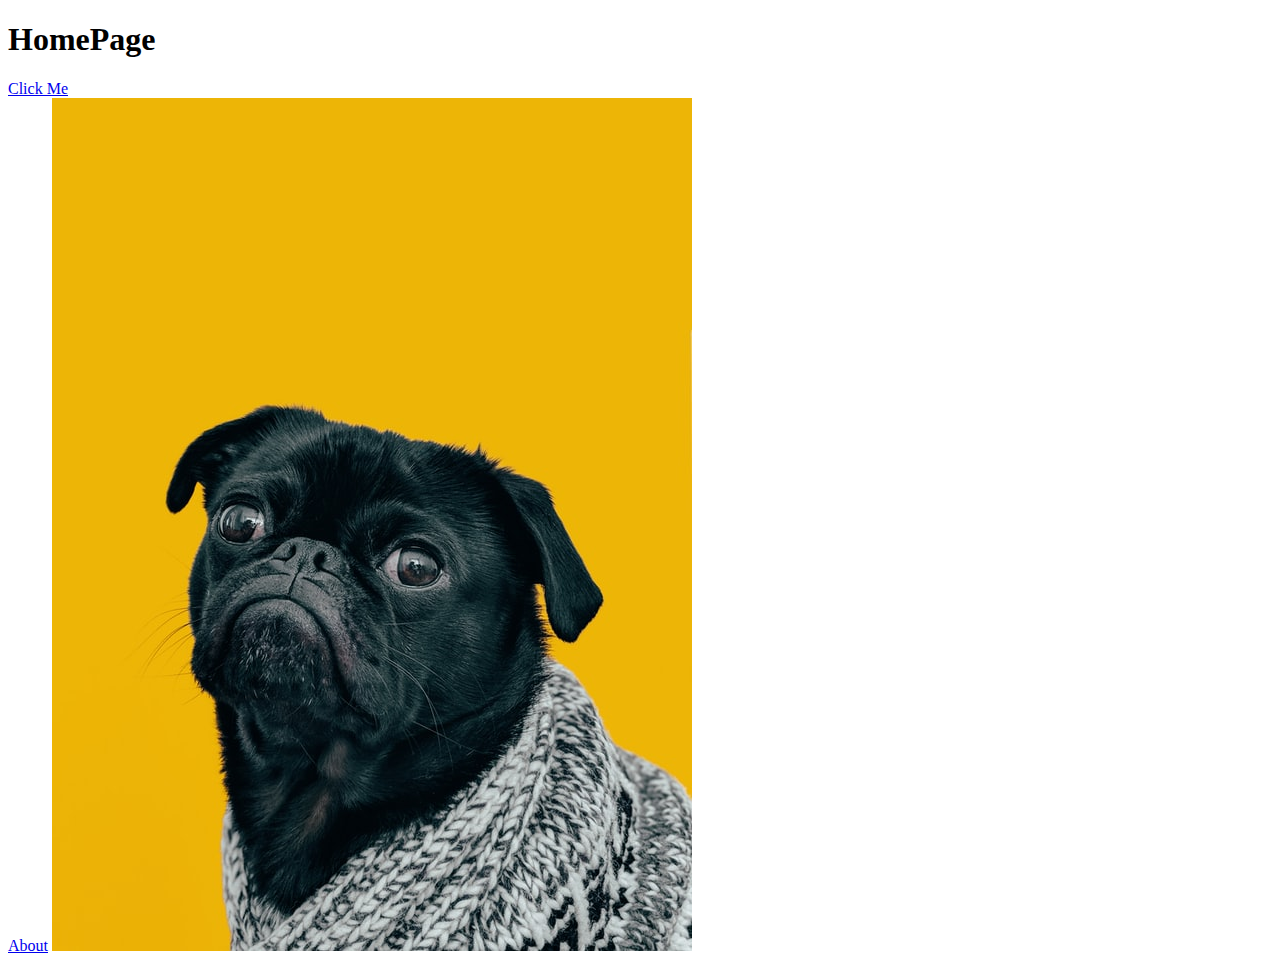
<file: HTML Discovery/Foundations links and images/index.html>
<!DOCTYPE html>
<html lang="en">
<head>
    <meta charset="UTF-8">
    <meta http-equiv="X-UA-Compatible" content="IE=edge">
    <meta name="viewport" content="width=device-width, initial-scale=1.0">
    <title>Document</title>
</head>
<body>
    <h1>HomePage</h1>
    <a href="https://www.theodinproject.com/about">Click Me</a>
    <br>
    <a href="./pages/about.html">About</a>
    <img src="./images/dog.jpg" alt="The beauties and funnies logo in the entire world">
</body>
</html>
</file>
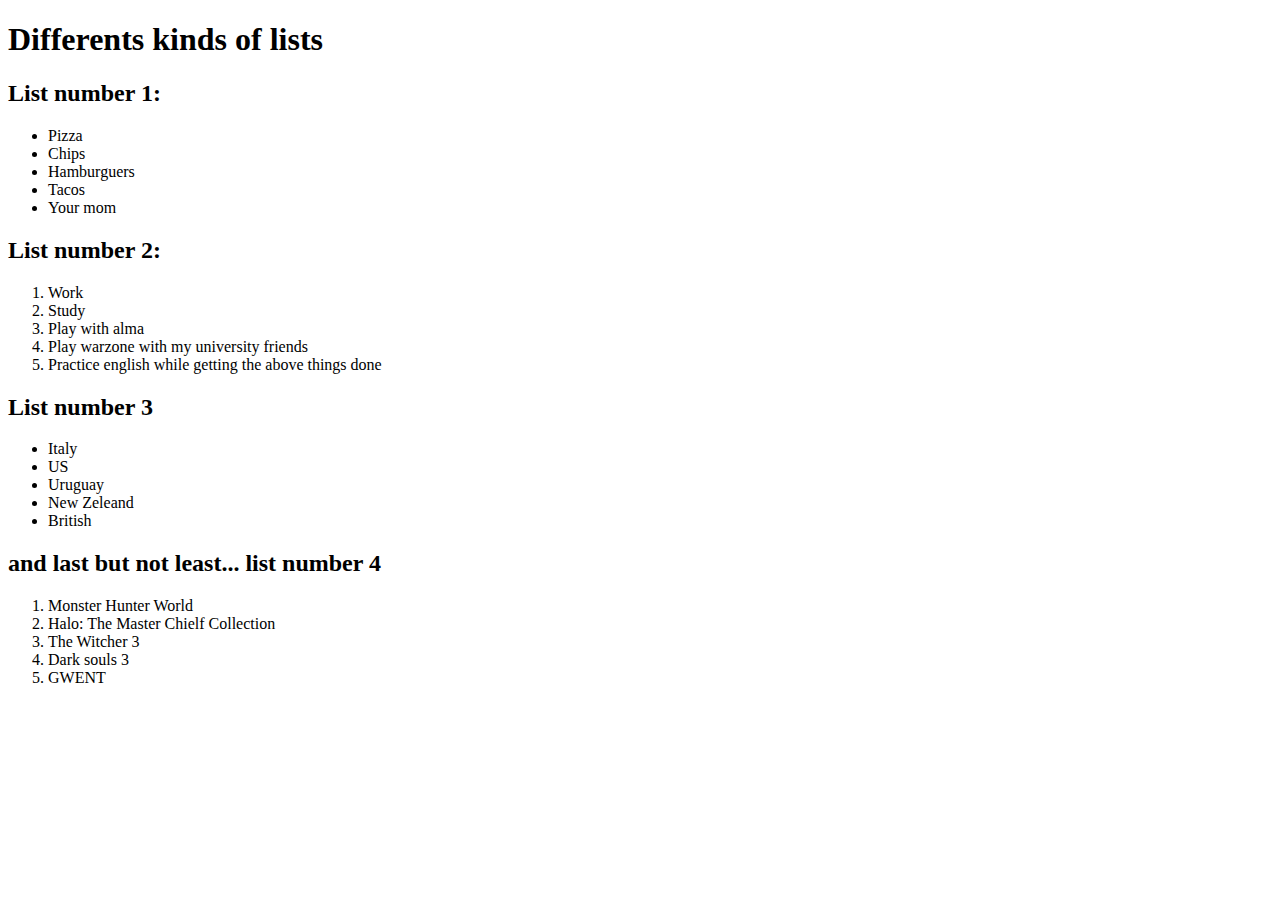
<file: HTML Discovery/Foundations lists/index.html>
<!DOCTYPE html>
<html lang="en">
<head>
    <meta charset="UTF-8">
    <meta http-equiv="X-UA-Compatible" content="IE=edge">
    <meta name="viewport" content="width=device-width, initial-scale=1.0">
    <title>Document</title>
</head>
<body>
    <h1>Differents kinds of lists</h1>
    <h2>List number 1:</h2>
    <ul>
        <li>Pizza</li>
        <li>Chips</li>
        <li>Hamburguers</li>
        <li>Tacos</li>
        <li>Your mom</li>
    </ul>
    <h2>List number 2:</h2>
    <ol>
        <li>Work</li>
        <li>Study</li>
        <li>Play with alma</li>
        <li>Play warzone with my university friends</li>
        <li>Practice english while getting the above things done</li>
    </ol>
    <h2>List number 3</h2>
    <ul>
        <li>Italy</li>
        <li>US</li>
        <li>Uruguay</li>
        <li>New Zeleand</li>
        <li>British</li>
    </ul>
    <h2>and last but not least... list number 4</h2>
    <ol>
        <li>Monster Hunter World</li>
        <li>Halo: The Master Chielf Collection</li>
        <li>The Witcher 3</li>
        <li>Dark souls 3</li>
        <li>GWENT</li>
    </ol>
</body>
</html>
</file>
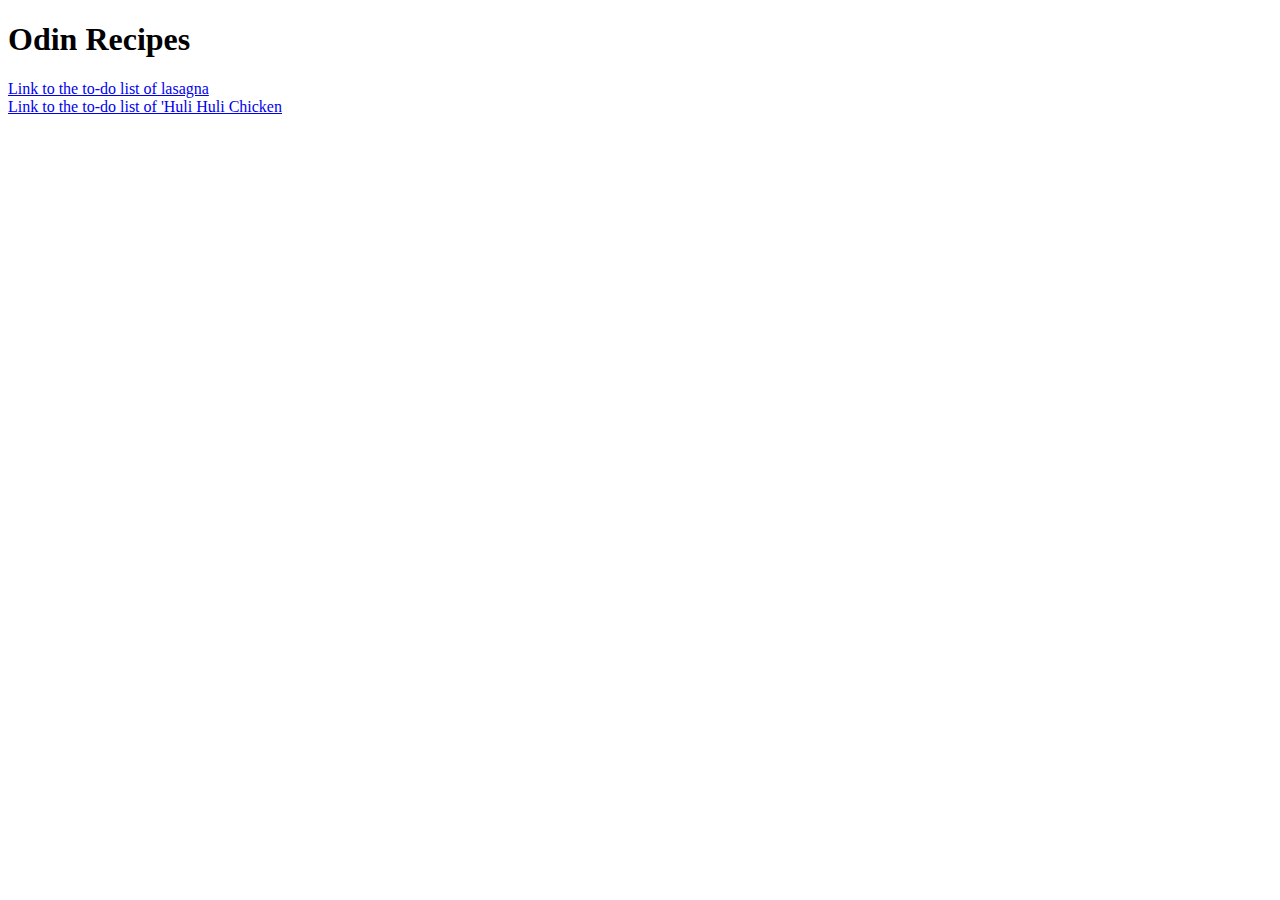
<file: HTML Discovery/Foundations Recipes/index.html>
<!DOCTYPE html>
<html lang="en">
<head>
    <meta charset="UTF-8">
    <meta http-equiv="X-UA-Compatible" content="IE=edge">
    <meta name="viewport" content="width=device-width, initial-scale=1.0">
    <title>Document</title>
</head>
<body>
    <h1>Odin Recipes</h1>
    <a href="./recipes/lasagna.html">Link to the to-do list of lasagna</a>
    <br>
    <a href="./recipes/hulihulichicken.html">Link to the to-do list of 'Huli Huli Chicken</a>
</body>
</html>
</file>
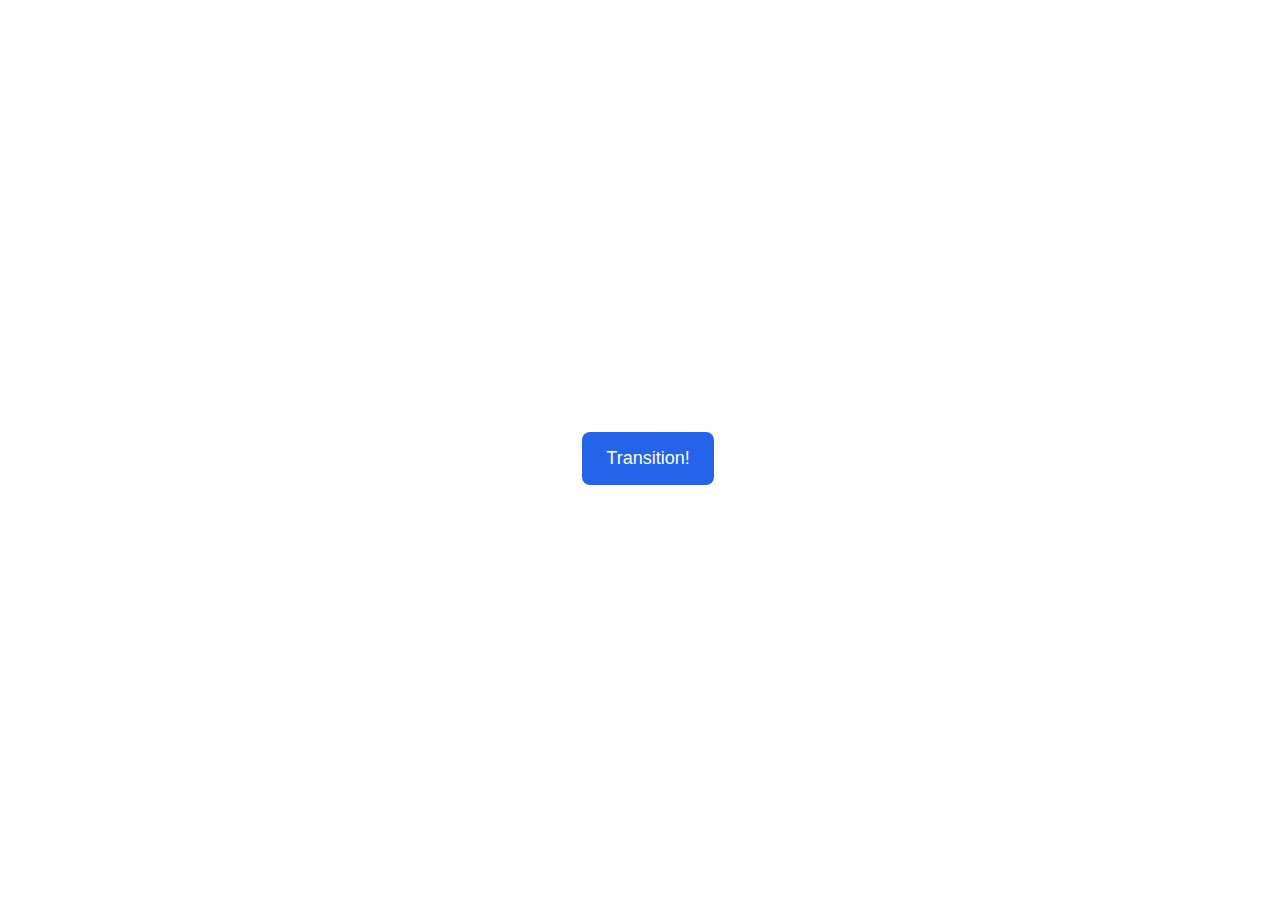
<file: CSS Discovery/css-exercises-main/animation/01-button-hover/index.html>
<!DOCTYPE html>
<html lang="en">
  <head>
    <meta charset="UTF-8" />
    <meta http-equiv="X-UA-Compatible" content="IE=edge" />
    <meta name="viewport" content="width=device-width, initial-scale=1.0" />
    <title>Button Hover</title>
    <link rel="stylesheet" href="style.css" />
  </head>
  <body>
    <div id="transition-container">
      <button>Transition!</button>
    </div>
  </body>
</html>
</file>
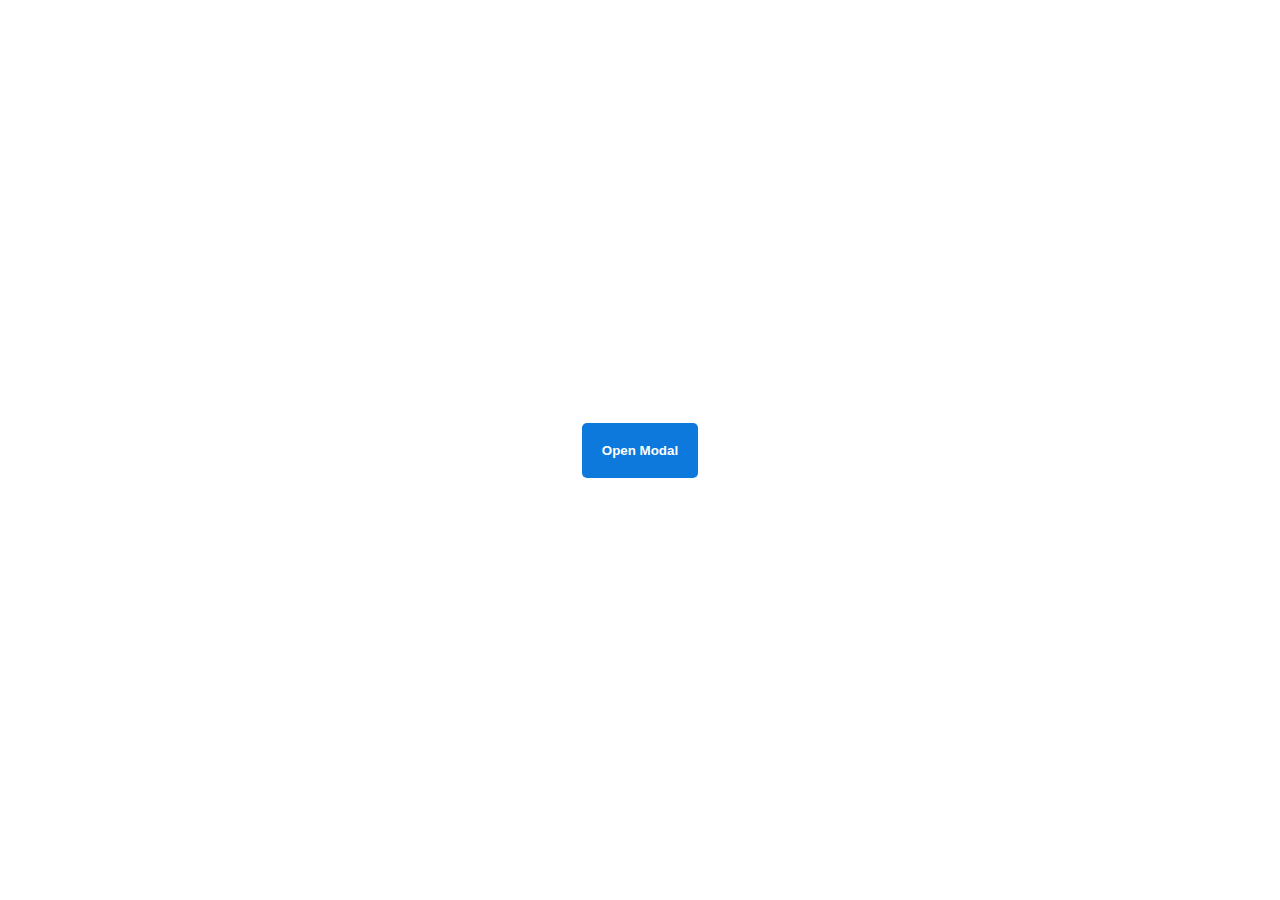
<file: CSS Discovery/css-exercises-main/animation/02-pop-up/index.html>
<!DOCTYPE html>
<html lang="en">
  <head>
    <meta charset="UTF-8" />
    <meta http-equiv="X-UA-Compatible" content="IE=edge" />
    <meta name="viewport" content="width=device-width, initial-scale=1.0" />
    <title>Popup</title>
    <link rel="stylesheet" href="style.css" />
  </head>
  <body>
    <div class="backdrop"></div>
    <div class="popup-modal">
      <h1>Look at me!</h1>
      <p>I'm a pop up dialog!</p>
      <button id="close-modal">Close Modal</button>
    </div>
    <div class="button-container">
      <button id="trigger-modal">Open Modal</button>
    </div>
    <script src="script.js"></script>
  </body>
</html>
</file>
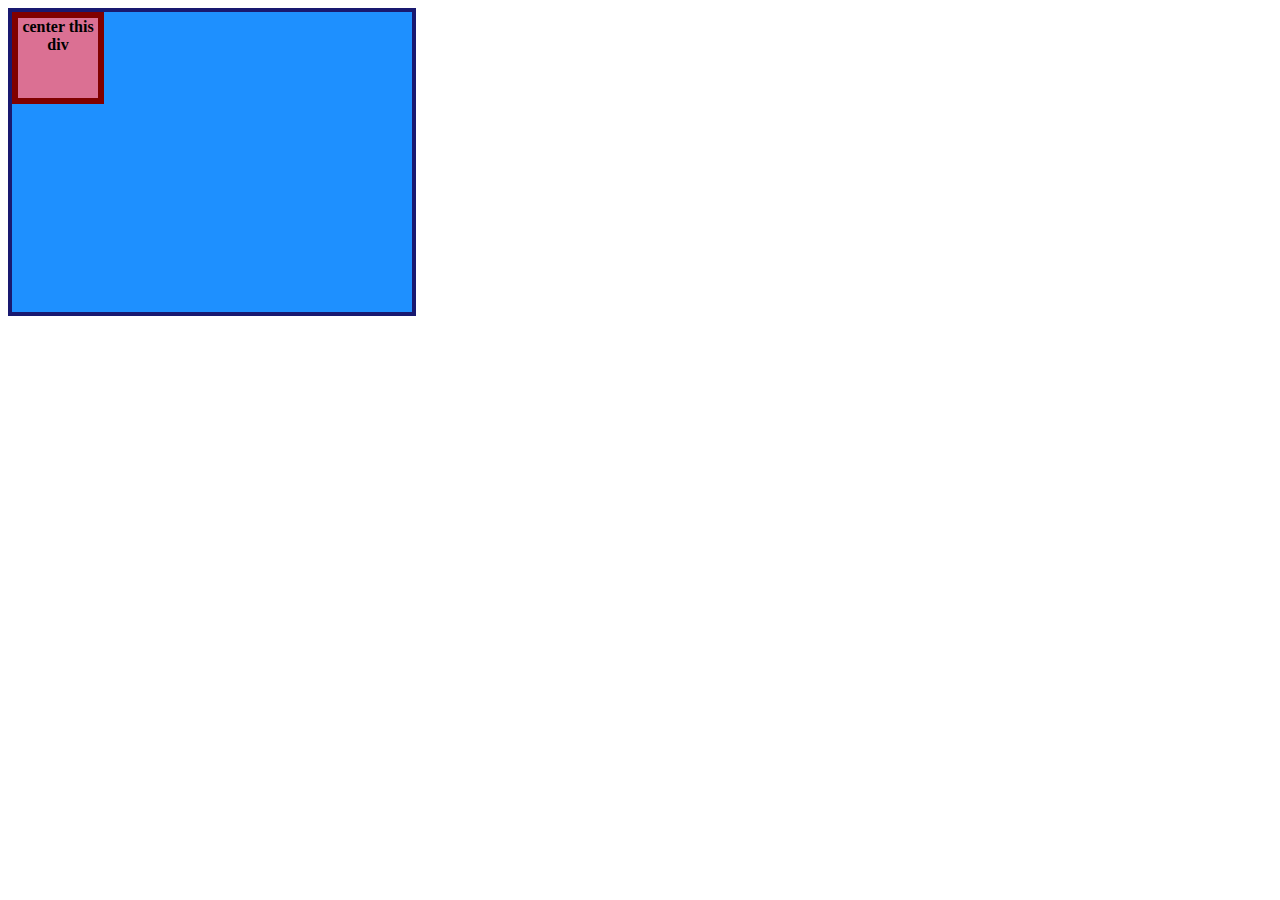
<file: CSS Discovery/css-exercises-main/flex/01-flex-center/index.html>
<!DOCTYPE html>
<html lang="en">
  <head>
    <meta charset="UTF-8">
    <meta http-equiv="X-UA-Compatible" content="IE=edge">
    <meta name="viewport" content="width=device-width, initial-scale=1.0">
    <title>CENTER THIS DIV</title>
    <link rel="stylesheet" href="style.css">
  </head>
  <body>
    <div class="container">
      <div class="box">center this div</div>
    </div>
  </body>
</html>
</file>
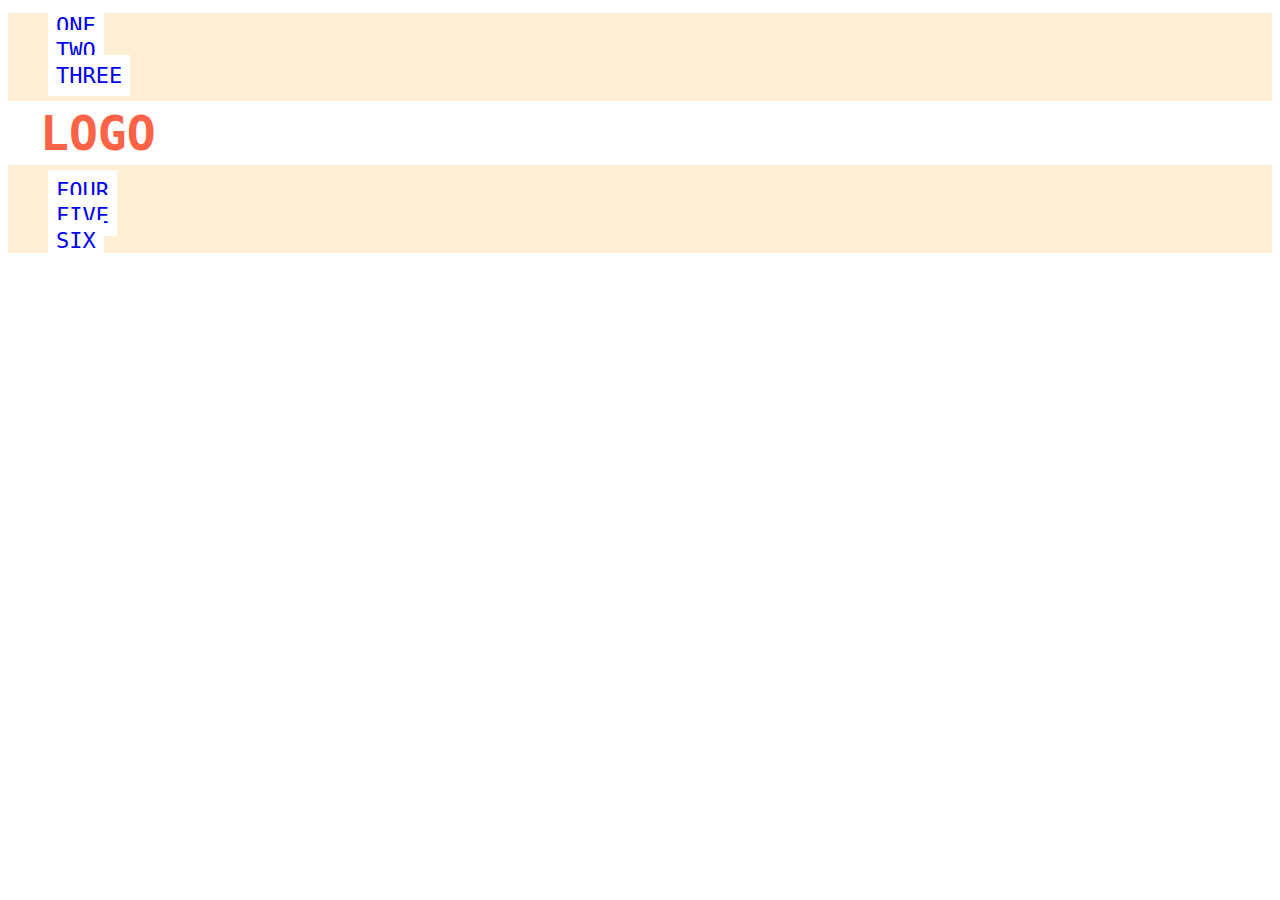
<file: CSS Discovery/css-exercises-main/flex/02-flex-header/index.html>
<!DOCTYPE html>
<html lang="en">
  <head>
    <meta charset="UTF-8">
    <meta http-equiv="X-UA-Compatible" content="IE=edge">
    <meta name="viewport" content="width=device-width, initial-scale=1.0">
    <title>Flex Header</title>
    <link rel="stylesheet" href="style.css">
  </head>
  <body>
    <div class="header">
      <div class="left-links">
        <ul>
          <li><a href="#">ONE</a></li>
          <li><a href="#">TWO</a></li>
          <li><a href="#">THREE</a></li>
        </ul>
      </div>
      <div class="logo">LOGO</div>
      <div class="right-links">
        <ul>
          <li><a href="#">FOUR</a></li>
          <li><a href="#">FIVE</a></li>
          <li><a href="#">SIX</a></li>
        </ul>
      </div>
    </div>
  </body>
</html>
</file>
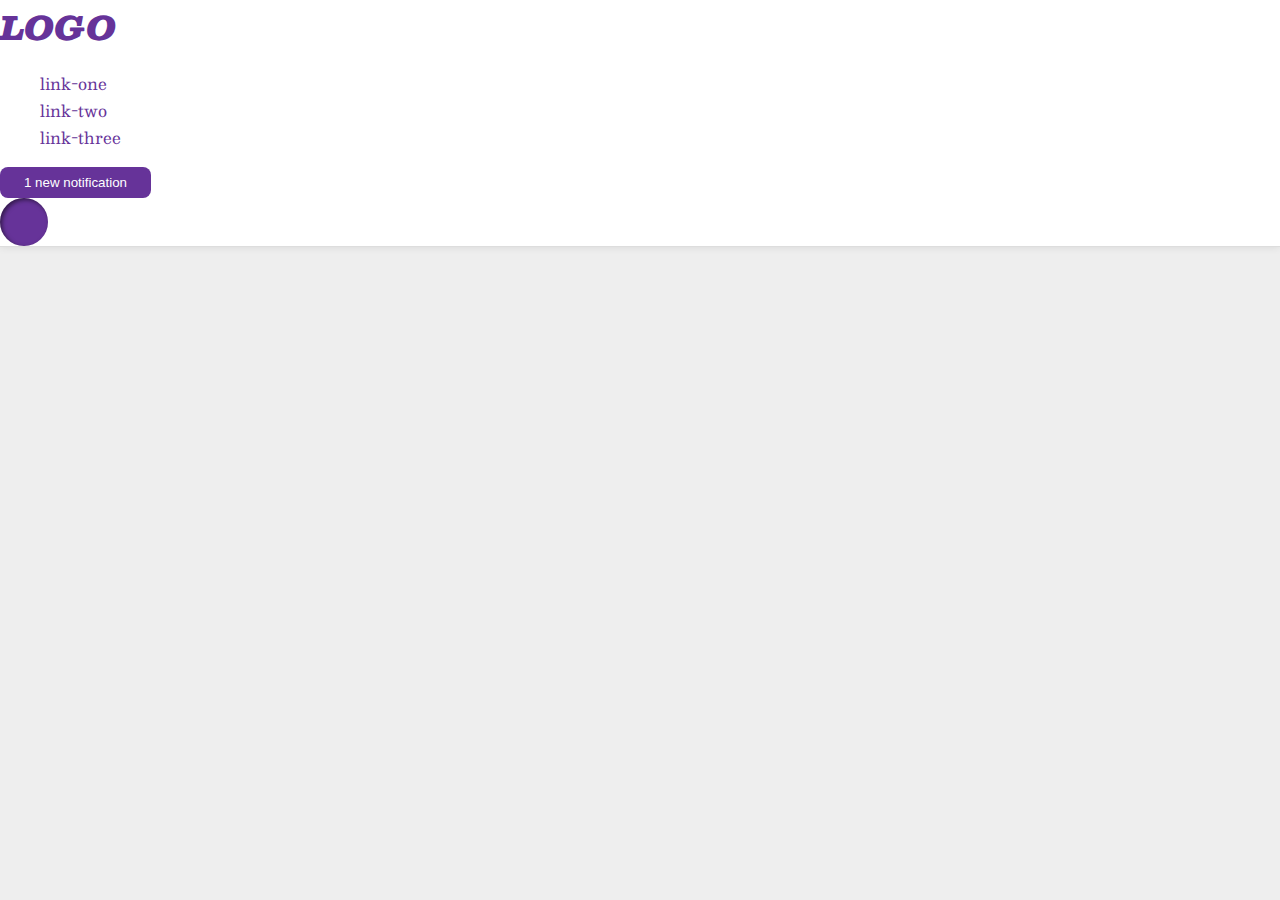
<file: CSS Discovery/css-exercises-main/flex/03-flex-header-2/index.html>
<!DOCTYPE html>
<html lang="en">
  <head>
    <meta charset="UTF-8">
    <meta http-equiv="X-UA-Compatible" content="IE=edge">
    <meta name="viewport" content="width=device-width, initial-scale=1.0">
    <title>Flex Header 2</title>
    <link rel="stylesheet" href="style.css">
  </head>
  <body>
    <div class="header">
      <div class="logo">
        LOGO
      </div>
      <ul class="links">
        <li><a href="google.com">link-one</a></li>
        <li><a href="google.com">link-two</a></li>
        <li><a href="google.com">link-three</a></li>
      </ul>
      <button class="notifications">
        1 new notification
      </button>
      <div class="profile-image"></div>
    </div>
  </body>
</html>
</file>
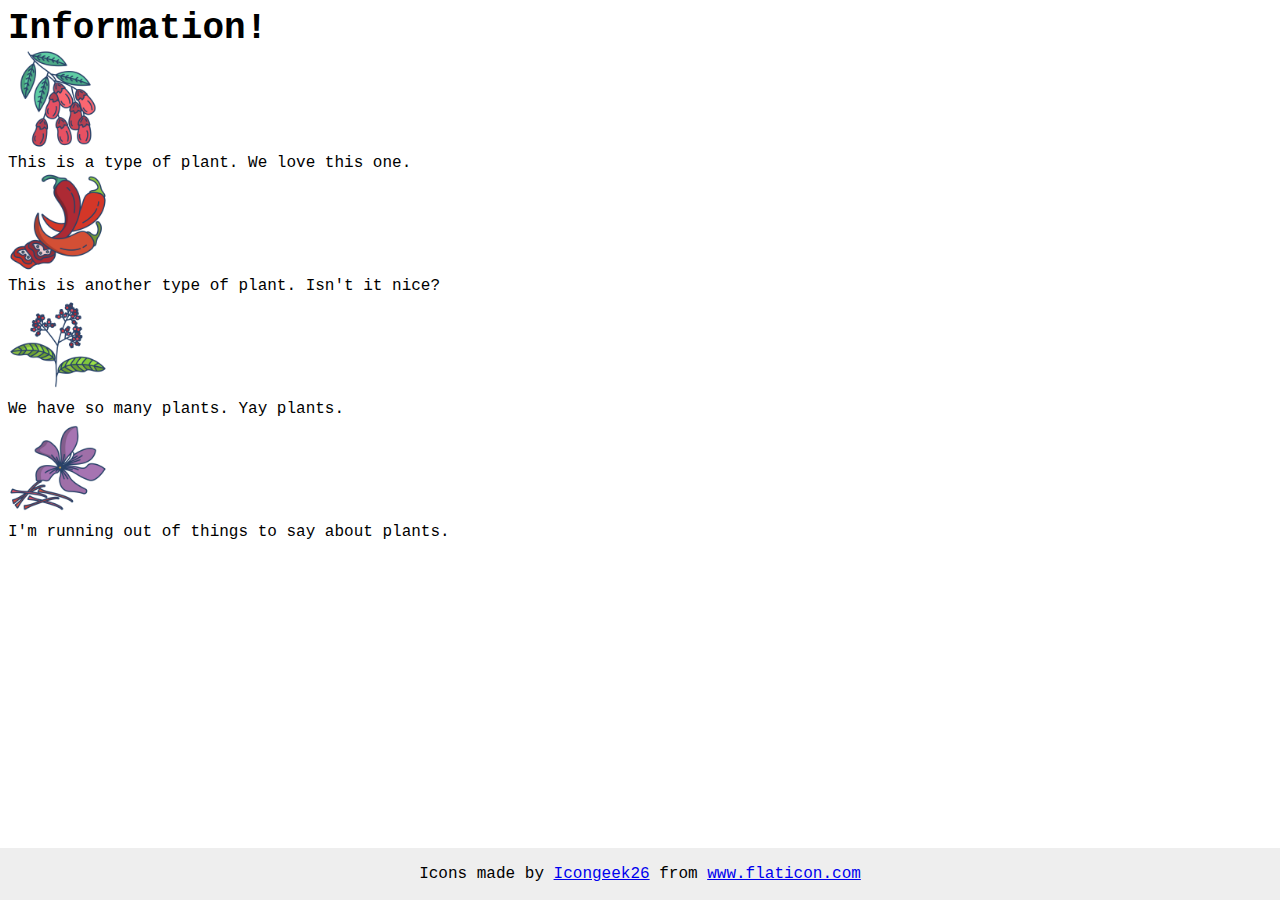
<file: CSS Discovery/css-exercises-main/flex/04-flex-information/index.html>
<!DOCTYPE html>
<html lang="en">
  <head>
    <meta charset="UTF-8">
    <meta http-equiv="X-UA-Compatible" content="IE=edge">
    <meta name="viewport" content="width=device-width, initial-scale=1.0">
    <title>Information</title>
    <link rel="stylesheet" href="style.css">
  </head>
  <body>
    <div class="title">Information!</div>

    <img src="./images/barberry.png" alt="barberry">
    <div class="text">This is a type of plant. We love this one.</div>

    <img src="./images/chilli.png" alt="chili">
    <div class="text">This is another type of plant. Isn't it nice?</div>

    <img src="./images/pepper.png" alt="pepper">
    <div class="text">We have so many plants. Yay plants.</div>

    <img src="./images/saffron.png" alt="saffron">
    <div class="text">I'm running out of things to say about plants.</div>

    <!-- disregard this section, it's here to give attribution to the creator of these icons -->
    <div class="footer">
      <div>Icons made by <a href="https://www.flaticon.com/authors/icongeek26" title="Icongeek26">Icongeek26</a> from <a href="https://www.flaticon.com/" title="Flaticon">www.flaticon.com</a></div>
    </div>
  </body>
</html>
</file>
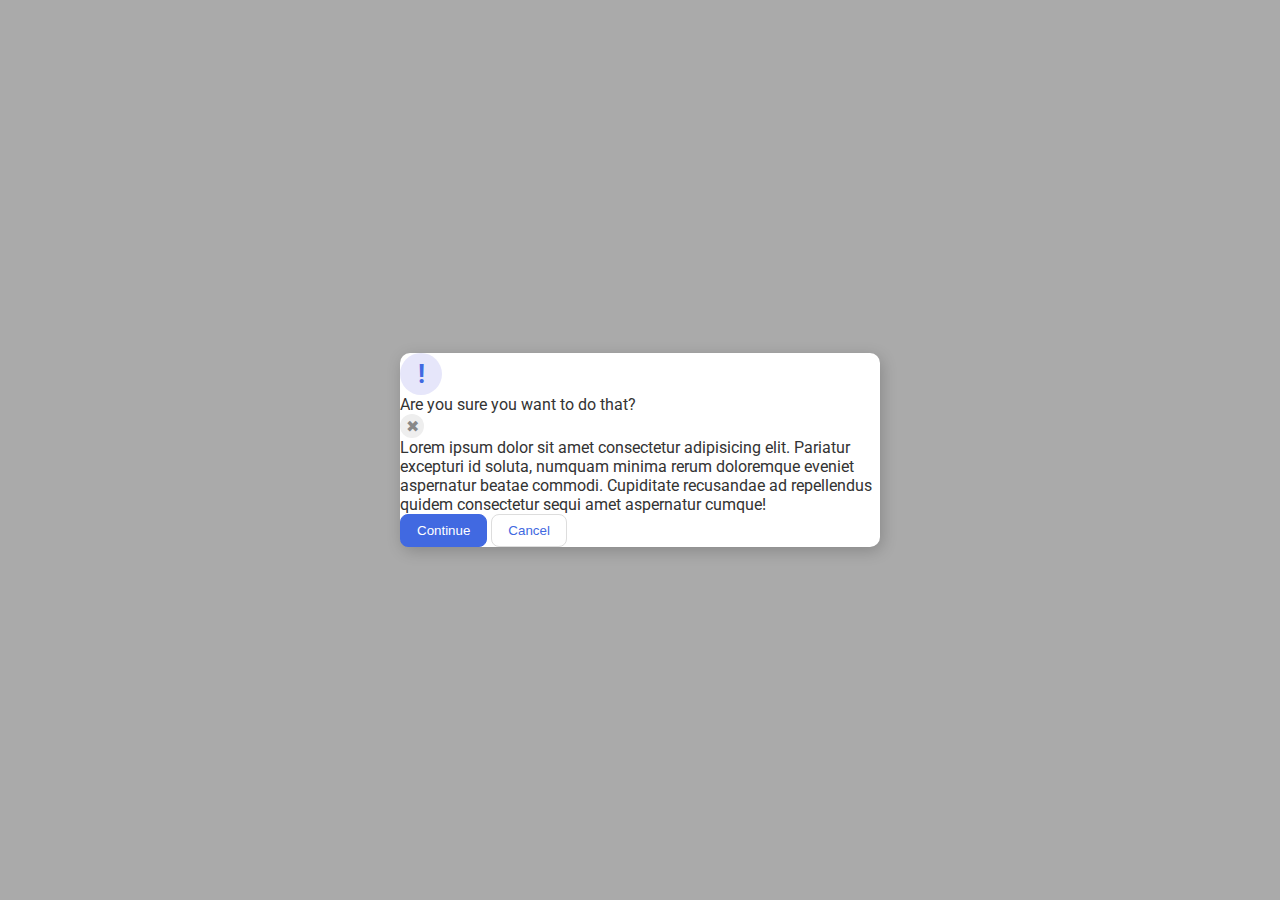
<file: CSS Discovery/css-exercises-main/flex/05-flex-modal/index.html>
<!DOCTYPE html>
<html lang="en">
  <head>
    <meta charset="UTF-8">
    <meta http-equiv="X-UA-Compatible" content="IE=edge">
    <meta name="viewport" content="width=device-width, initial-scale=1.0">
    <link rel="stylesheet" href="style.css">
    <title>Modal</title>
  </head>
  <body>
    <div class="modal">
      <div class="icon">!</div>
      <div class="header">Are you sure you want to do that?</div>
      <div class="close-button">✖</div>
      <div class="text">Lorem ipsum dolor sit amet consectetur adipisicing elit. Pariatur excepturi id soluta, numquam minima rerum doloremque eveniet aspernatur beatae commodi. Cupiditate recusandae ad repellendus quidem consectetur sequi amet aspernatur cumque!</div>
      <button class="continue">Continue</button>
      <button class="cancel">Cancel</button>
    </div>
  </body>
</html>
</file>
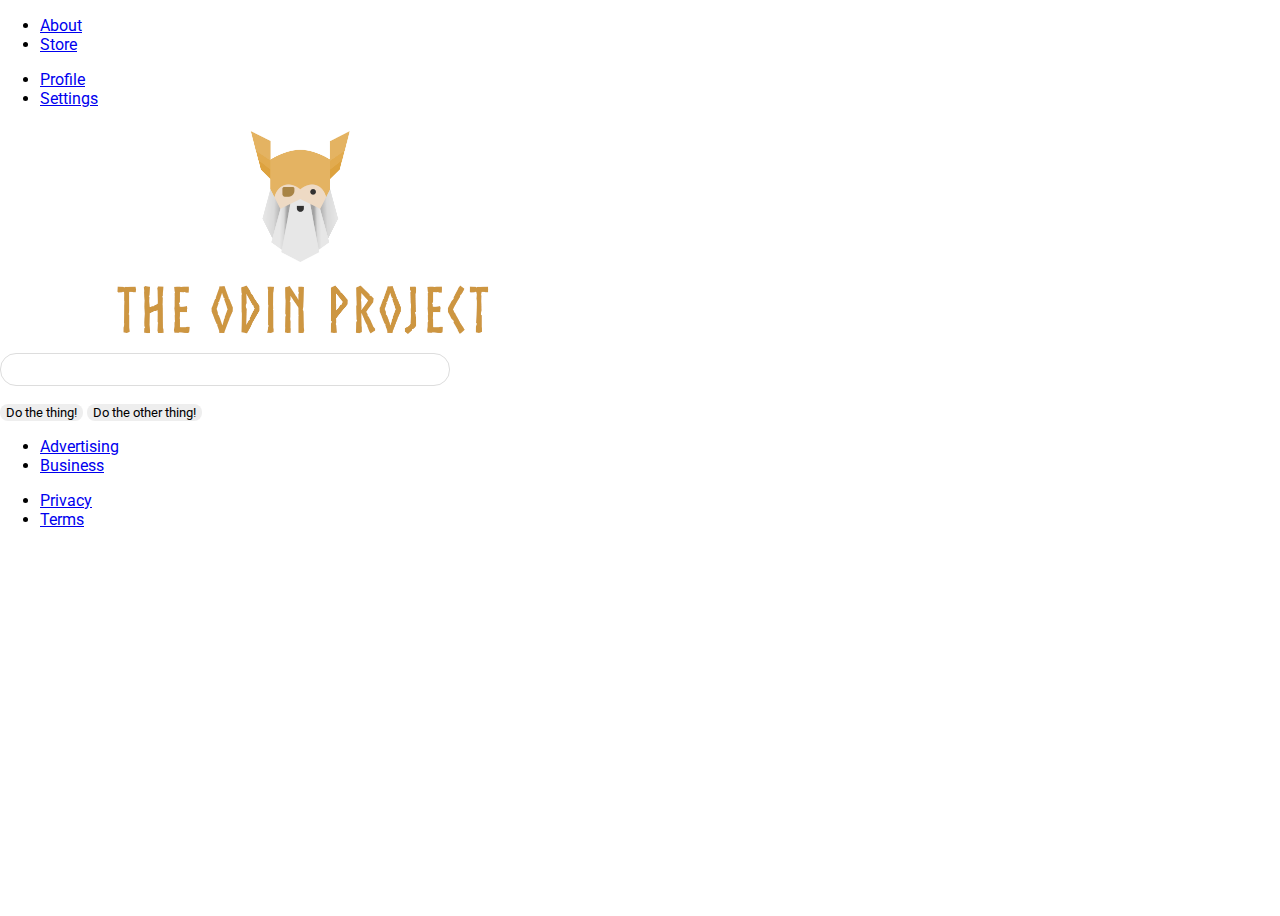
<file: CSS Discovery/css-exercises-main/flex/06-flex-layout/index.html>
<!DOCTYPE html>
<html lang="en">
  <head>
    <meta charset="UTF-8">
    <meta http-equiv="X-UA-Compatible" content="IE=edge">
    <meta name="viewport" content="width=device-width, initial-scale=1.0">
    <title>LAYOUT</title>
    <link rel="stylesheet" href="./style.css">
  </head>
  <body>
    <div class="header">
      <ul class="left-links">
        <li><a href="#">About</a></li>
        <li><a href="#">Store</a></li>
      </ul>
      <ul class="right-links">
        <li><a href="#">Profile</a></li>
        <li><a href="#">Settings</a></li>
      </ul>
    </div>
    <div class="content">
      <img src="./logo.png" alt="Project logo. Represents odin with the project name.">
      <div class="input">
        <input type="text">
      </div>
      <div class="buttons">
        <button>Do the thing!</button>
        <button>Do the other thing!</button>
      </div>
    </div>
    <div class="footer">
      <ul class="left-links">
        <li><a href="#">Advertising</a></li>
        <li><a href="#">Business</a></li>
      </ul>
      <ul class="right-links">
        <li><a href="#">Privacy</a></li>
        <li><a href="#">Terms</a></li>
      </ul>
    </div>
  </body>
</html>
</file>
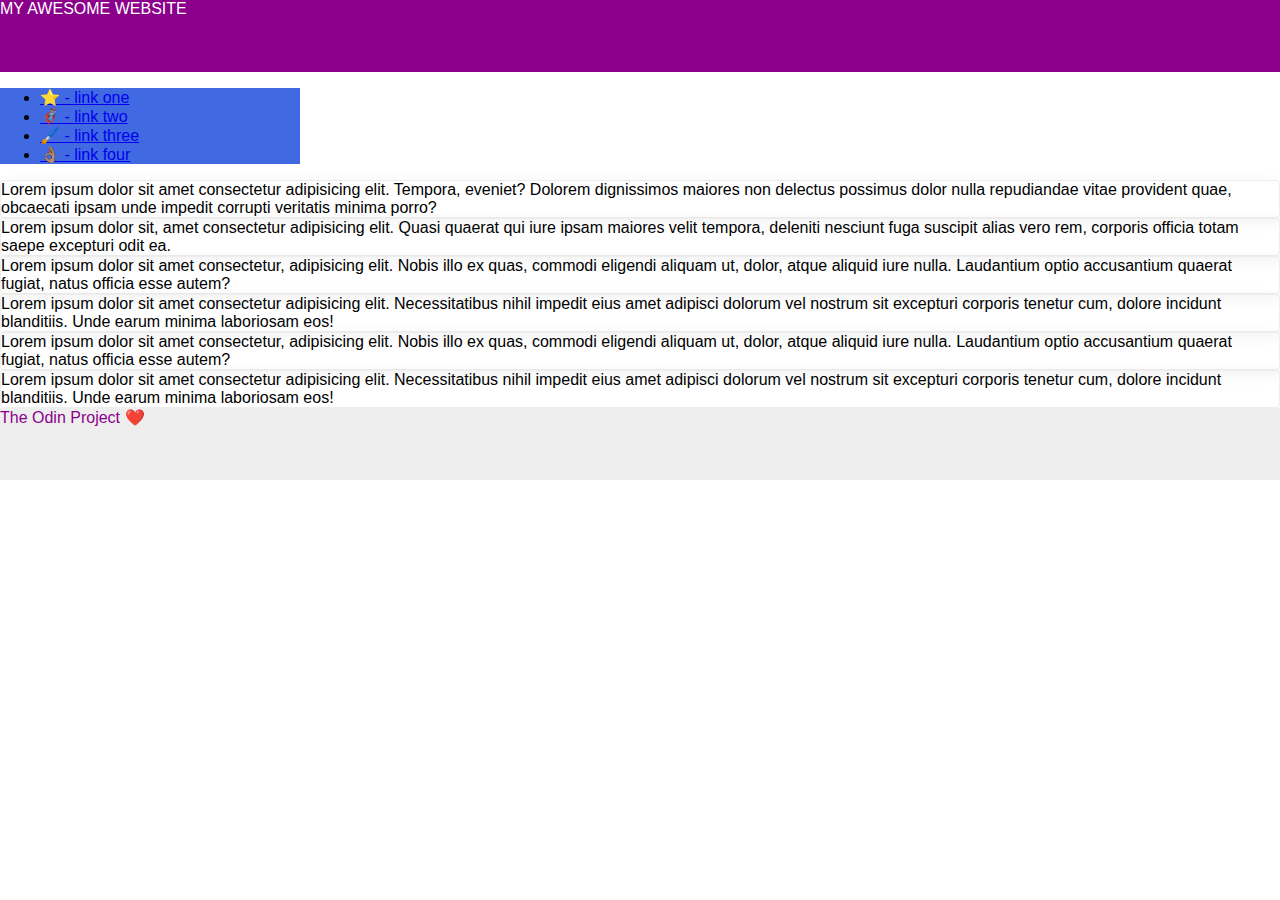
<file: CSS Discovery/css-exercises-main/flex/07-flex-layout-2/index.html>
<!DOCTYPE html>
<html lang="en">
  <head>
    <meta charset="UTF-8">
    <meta http-equiv="X-UA-Compatible" content="IE=edge">
    <meta name="viewport" content="width=device-width, initial-scale=1.0">
    <title>The Holy Grail</title>
    <link rel="stylesheet" href="style.css">
  </head>
  <body>
    <div class="header">
      MY AWESOME WEBSITE
    </div>
    
    <div class="sidebar">
      <ul>
        <li><a href="#">⭐ - link one</a></li>
        <li><a href="#">🦸🏽‍♂️ - link two</a></li>
        <li><a href="#">🖌️ - link three</a></li>
        <li><a href="#">👌🏽 - link four</a></li>
      </ul>
    </div>

    <div class="card">Lorem ipsum dolor sit amet consectetur adipisicing elit. Tempora, eveniet? Dolorem dignissimos maiores non delectus possimus dolor nulla repudiandae vitae provident quae, obcaecati ipsam unde impedit corrupti veritatis minima porro?</div>
    <div class="card">Lorem ipsum dolor sit, amet consectetur adipisicing elit. Quasi quaerat qui iure ipsam maiores velit tempora, deleniti nesciunt fuga suscipit alias vero rem, corporis officia totam saepe excepturi odit ea.</div>
    <div class="card">Lorem ipsum dolor sit amet consectetur, adipisicing elit. Nobis illo ex quas, commodi eligendi aliquam ut, dolor, atque aliquid iure nulla. Laudantium optio accusantium quaerat fugiat, natus officia esse autem?</div>
    <div class="card">Lorem ipsum dolor sit amet consectetur adipisicing elit. Necessitatibus nihil impedit eius amet adipisci dolorum vel nostrum sit excepturi corporis tenetur cum, dolore incidunt blanditiis. Unde earum minima laboriosam eos!</div>
    <div class="card">Lorem ipsum dolor sit amet consectetur, adipisicing elit. Nobis illo ex quas, commodi eligendi aliquam ut, dolor, atque aliquid iure nulla. Laudantium optio accusantium quaerat fugiat, natus officia esse autem?</div>
    <div class="card">Lorem ipsum dolor sit amet consectetur adipisicing elit. Necessitatibus nihil impedit eius amet adipisci dolorum vel nostrum sit excepturi corporis tenetur cum, dolore incidunt blanditiis. Unde earum minima laboriosam eos!</div>
    
    <div class="footer">
      The Odin Project ❤️
    </div>
  </body>
</html>
</file>
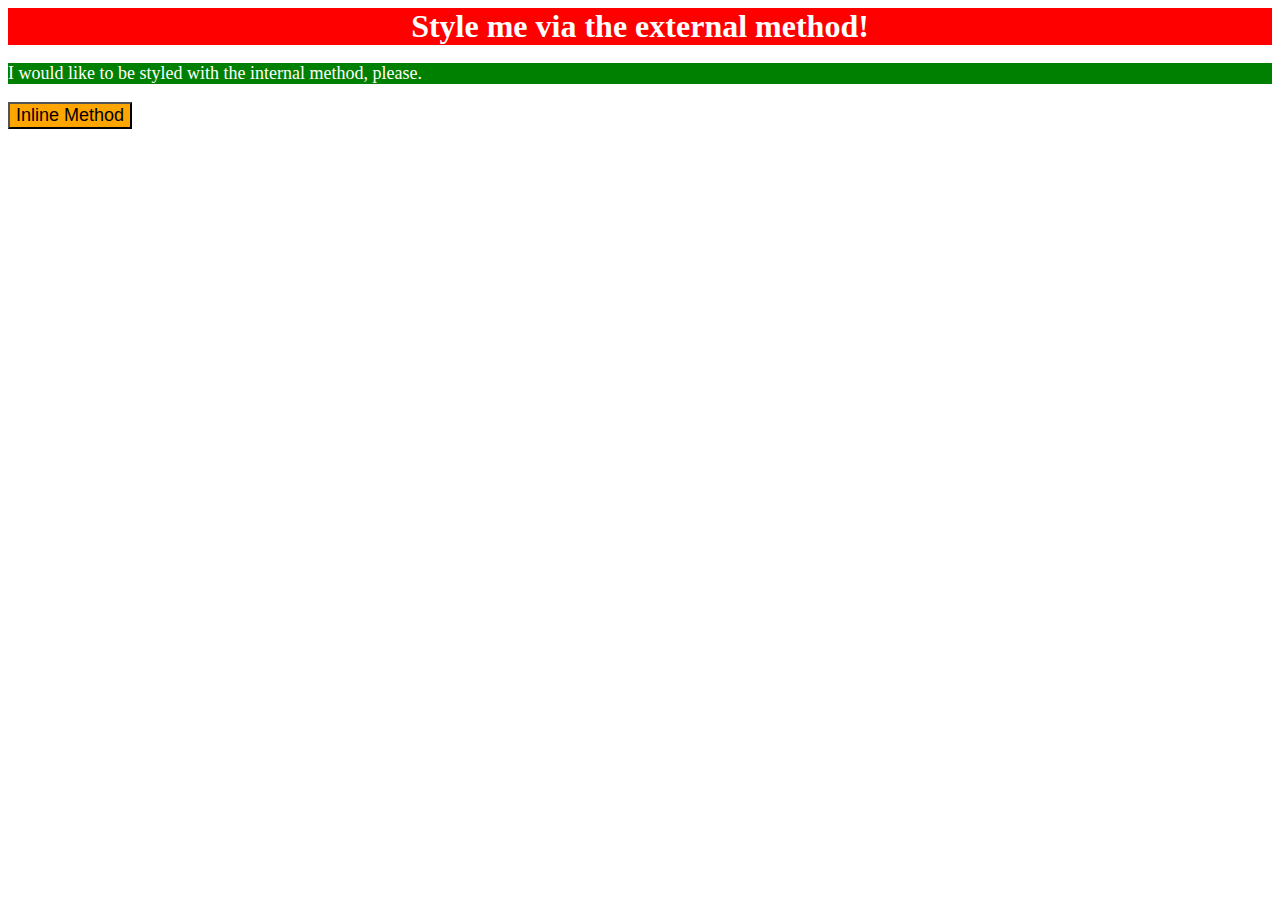
<file: CSS Discovery/css-exercises-main/foundations/01-css-methods/index.html>
<!DOCTYPE html>
<html lang="en">

<head>
  <meta charset="UTF-8">
  <meta http-equiv="X-UA-Compatible" content="IE=edge">
  <meta name="viewport" content="width=device-width, initial-scale=1.0">
  <link rel="stylesheet" href="style.css">
  <title>Methods for Adding CSS</title>
  <style>
    p {
      background-color: green;
      color: white;
      font-size: 18px;
    }
  </style>
</head>

<body>
  <div>Style me via the external method!</div>
  <p>I would like to be styled with the internal method, please.</p>
  <button style="background-color: orange; font-size: 18px;">Inline Method</button>
</body>

</html>
</file>
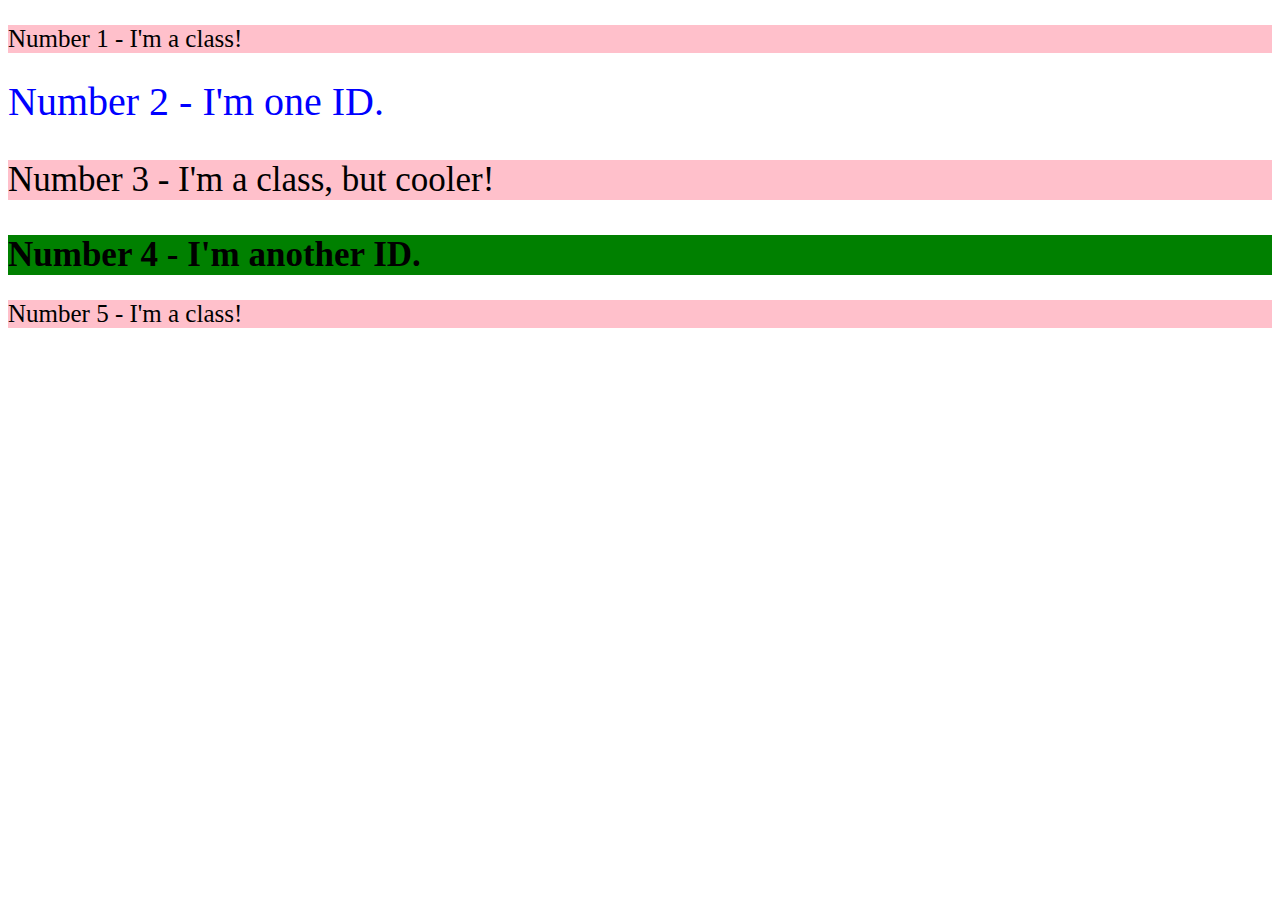
<file: CSS Discovery/css-exercises-main/foundations/02-class-id-selectors/index.html>
<!DOCTYPE html>
<html lang="en">

<head>
  <meta charset="UTF-8">
  <meta http-equiv="X-UA-Compatible" content="IE=edge">
  <meta name="viewport" content="width=device-width, initial-scale=1.0">
  <title>Class and ID Selectors</title>
  <link rel="stylesheet" href="style.css">
</head>

<body>
  <p class="odd-number">Number 1 - I'm a class!</p>
  <div id="number-two">Number 2 - I'm one ID.</div>
  <p class="odd-number odd-number-custom">Number 3 - I'm a class, but cooler!</p>
  <div id="another-number-two" class="odd-number-custom">Number 4 - I'm another ID.</div>
  <p class="odd-number">Number 5 - I'm a class!</p>
</body>

</html>
</file>
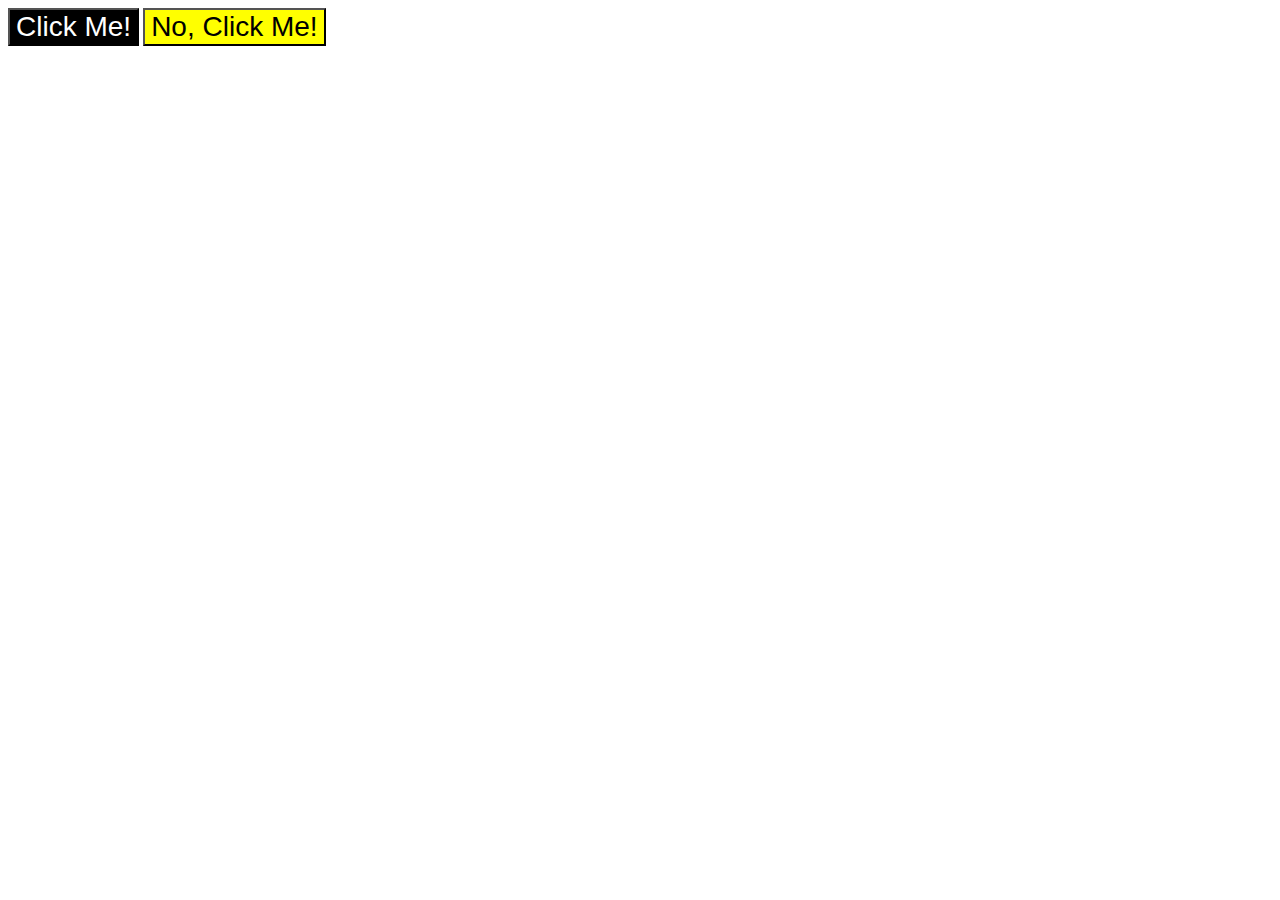
<file: CSS Discovery/css-exercises-main/foundations/03-grouping-selectors/index.html>
<!DOCTYPE html>
<html lang="en">

<head>
  <meta charset="UTF-8">
  <meta http-equiv="X-UA-Compatible" content="IE=edge">
  <meta name="viewport" content="width=device-width, initial-scale=1.0">
  <title>Grouping Selectors</title>
  <link rel="stylesheet" href="style.css">
</head>

<body>
  <button class="black-button comun-style">Click Me!</button>
  <button class="yellow-button comun-style">No, Click Me!</button>
</body>

</html>
</file>
<file: CSS Discovery/css-exercises-main/animation/01-button-hover/style.css>
#transition-container {
  width: 100vw;
  height: 100vh;
  display: flex;
  flex-direction: column;
  justify-content: center;
  align-items: center;
  font-family: Arial, sans-serif;
}

button {
  border-radius: 8px;
  border: none;
  background-color: #2563eb;
  color: white;
  font-size: 18px;
  padding: 16px 24px;
  text-align: center;
}
</file>
<file: CSS Discovery/css-exercises-main/animation/02-pop-up/style.css>
* {
  padding: 0;
  margin: 0;
}

body {
  overflow: hidden;
}

.button-container {
  width: 100vw;
  height: 100vh;
  background-color: #ffffff;
  opacity: 100%;
  display: flex;
  align-items: center;
  justify-content: center;
}

button {
  padding: 20px;
  color: #ffffff;
  background-color: #0e79dd;
  border: none;
  border-radius: 5px;
  font-weight: 600;
}

.popup-modal {
  padding: 32px 64px;
  background-color: white;
  border: 1px solid black;
  border-radius: 10px;
  position: fixed;
  top: 50%;
  left: 50%;
  transform-origin: center;
  transform: translate(-50%, -50%);
  pointer-events: none;
  opacity: 0%;
  text-align: center;
}
.popup-modal p {
  margin-bottom: 24px
}

.backdrop {
  pointer-events: none;
  position: fixed;
  inset: 0;
  background: #000;
  opacity: 0%;
}

.popup-modal.show {
  opacity: 100%;
  pointer-events: all;
}

.backdrop.show {
  opacity: 30%;
}
</file>
<file: CSS Discovery/css-exercises-main/flex/01-flex-center/style.css>
.container {
  background: dodgerblue;
  border: 4px solid midnightblue;
  width: 400px;
  height: 300px;
}

.box {
  background: palevioletred;
  font-weight: bold;
  text-align: center;
  border: 6px solid maroon;
  width: 80px;
  height: 80px;
}
</file>
<file: CSS Discovery/css-exercises-main/flex/02-flex-header/style.css>
.header  {
  font-family: monospace;
  background: papayawhip;
}

.logo {
  font-size: 48px;
  font-weight: 900;
  color: tomato;
  background: white;
  padding: 4px 32px;
}

ul {
  /* this removes the dots on the list items*/
  list-style-type: none;
}

a {
  font-size: 22px;
  background: white;
  padding: 8px;
  /* this removes the line under the links */
  text-decoration: none;
}
</file>
<file: CSS Discovery/css-exercises-main/flex/03-flex-header-2/style.css>
/* this is some magical font-importing.  
you'll learn about it later. */
@import url('https://fonts.googleapis.com/css2?family=Besley:ital,wght@0,400;1,900&display=swap');

body {
  margin: 0;
  background: #eee;
  font-family: Besley, serif;
}

.header {
  background: white;
  border-bottom: 1px solid #ddd;
  box-shadow: 0 0 8px rgba(0,0,0,.1);
}

.profile-image {
  background: rebeccapurple;
  box-shadow: inset 2px 2px 4px rgba(0,0,0,.5);
  border-radius: 50%;
  width: 48px;
  height: 48px;
}

.logo {
  color: rebeccapurple;
  font-size: 32px;
  font-weight: 900;
  font-style: italic;
}

button {
  border: none;
  border-radius: 8px;
  background: rebeccapurple;
  color: white;
  padding: 8px 24px;
}

a {
  /* this removes the line under our links */
  text-decoration: none;
  color: rebeccapurple;
}

ul {
  list-style-type: none;
}
</file>
<file: CSS Discovery/css-exercises-main/flex/04-flex-information/style.css>
body {
  font-family: 'Courier New', Courier, monospace;
}

img {
  width: 100px;
  height: 100px;
}

.title {
  font-size: 36px;
  font-weight: 900;
}

/* do not edit this footer */
.footer {
  position: fixed;
  bottom: 0;
  left: 0;
  right: 0;
  height: 52px;
  display: flex;
  align-items: center;
  justify-content: center;
  background: #eee;
}
</file>
<file: CSS Discovery/css-exercises-main/flex/05-flex-modal/style.css>
@import url('https://fonts.googleapis.com/css2?family=Roboto:wght@400;700&display=swap');

html, body {
  height: 100%;
}

body {
  font-family: Roboto, sans-serif;
  margin: 0;
  background: #aaa;
  color: #333;
  /* I'll give you this one for free lol */
  display: flex;
  align-items: center;
  justify-content: center;
}

.modal {
  background: white;
  width: 480px;
  border-radius: 10px;
  box-shadow: 2px 4px 16px rgba(0,0,0,.2);
}

.icon {
  color: royalblue;
  font-size: 26px;
  font-weight: 700;
  background: lavender;
  width: 42px;
  height: 42px;
  border-radius: 50%;
  display: flex;
  align-items: center;
  justify-content: center;
}

.close-button {
  background: #eee;
  border-radius: 50%;
  color: #888;
  font-weight: 400;
  font-size: 16px;
  height: 24px;
  width: 24px;
  display: flex;
  align-items: center;
  justify-content: center;
}

button {
  padding: 8px 16px;
  border-radius: 8px;
}

button.continue {
  background: royalblue;
  border: 1px solid royalblue;
  color: white;
}

button.cancel {
  background: white;
  border: 1px solid #ddd;
  color: royalblue;
}
</file>
<file: CSS Discovery/css-exercises-main/flex/06-flex-layout/style.css>
@import url('https://fonts.googleapis.com/css2?family=Roboto:wght@400;700&display=swap');

body {
  height: 100vh;
  margin: 0;
  overflow: hidden;
  font-family: Roboto, sans-serif;
}

img {
  width: 600px;
}

button {
  font-family: Roboto, sans-serif;
  border: none;
  border-radius: 8px;
  background: #eee;
}

input {
  border: 1px solid #ddd;
  border-radius: 16px;
  padding: 8px 24px;
  width: 400px;
  margin-bottom: 16px;
}
</file>
<file: CSS Discovery/css-exercises-main/flex/07-flex-layout-2/style.css>
body {
  font-family: -apple-system, BlinkMacSystemFont, 'Segoe UI', Roboto, Oxygen, Ubuntu, Cantarell, 'Open Sans', 'Helvetica Neue', sans-serif;
  margin: 0;
  min-height: 100vh;
}

.header {
  height: 72px;
  background: darkmagenta;
  color: white;
}

.footer {
  height: 72px;
  background: #eee;
  color: darkmagenta;
}

.sidebar {
  width: 300px;
  background: royalblue;
}

.card {
  border: 1px solid #eee;
  box-shadow: 2px 4px 16px rgba(0,0,0,.06);
  border-radius: 4px;
}
</file>
<file: CSS Discovery/css-exercises-main/foundations/01-css-methods/style.css>
div {
    background-color: red;
    color: white;
    font-size: 32px;
    text-align: center;
    font-weight: bold;
}
</file>
<file: CSS Discovery/css-exercises-main/foundations/02-class-id-selectors/style.css>
.odd-number {
    background-color: pink;
    font-size: 25px;
}

.odd-number-custom {
    font-size: 35px;
}

#number-two {
    font-size: 40px;
    color: blue;
}

#another-number-two {
    background-color: green;
    font-weight: bold;
}
</file>
<file: CSS Discovery/css-exercises-main/foundations/03-grouping-selectors/style.css>
.comun-style {
    font-size: 28px;
    font-family: Helvetica, "Times New Roman", sans-serif;
}

.black-button {
    background-color: black;
    color: white;
}

.yellow-button {
    background-color: yellow;
}
</file>
